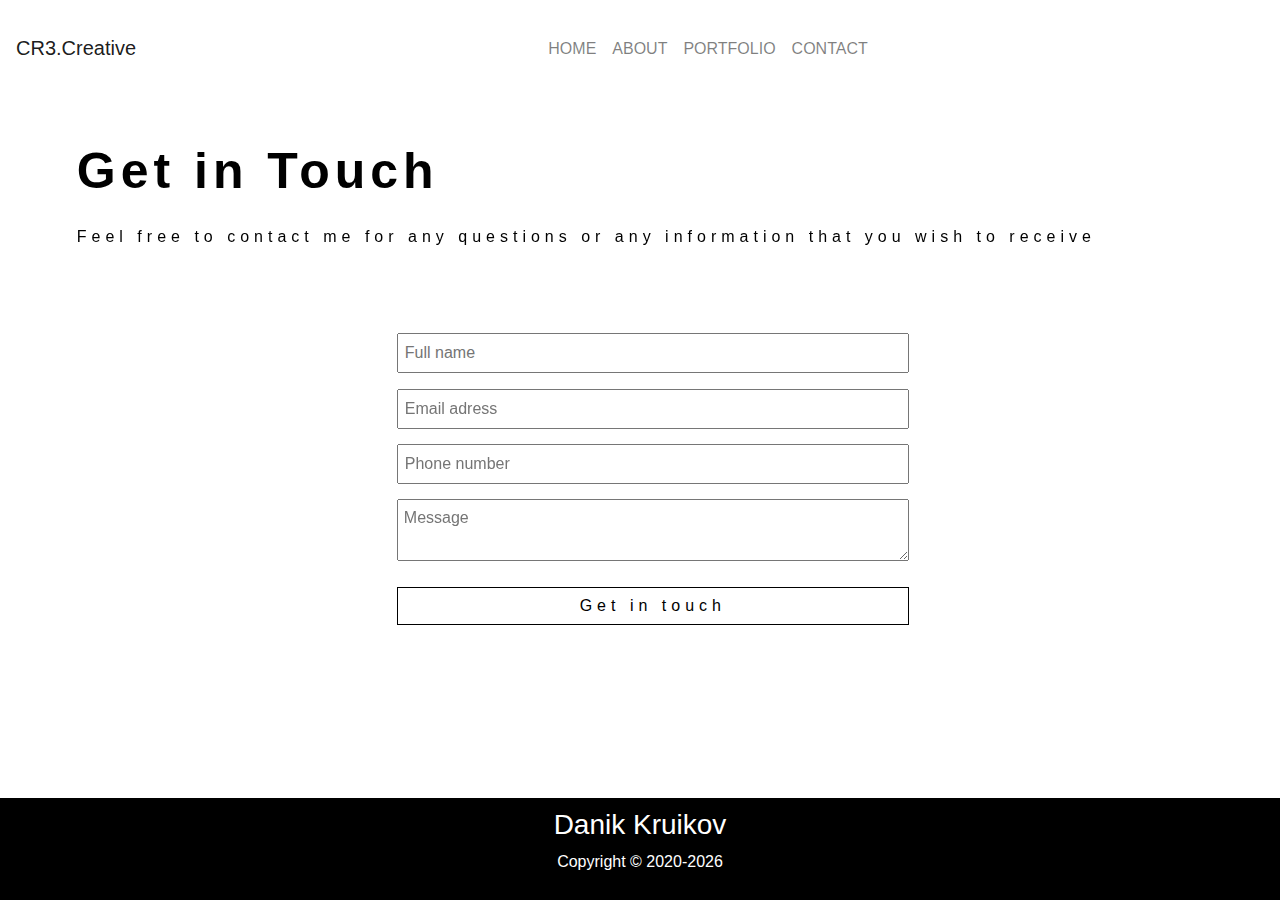
<file: contact.html>
<!-- PORTFOLIO WEBSITE CREATED FOR DANIEL KRUIKOV BY MAXIM FEDORETS 9/16/2022 -->
<!DOCTYPE html>
<html lang="en">
<head>
    <meta charset="UTF-8">
    <meta http-equiv="X-UA-Compatible" content="IE=edge">
    <meta name="viewport" content="width=device-width, initial-scale=1.0">
    <meta charset="utf-8">
    <meta name="viewport" content="width=device-width, initial-scale=1, shrink-to-fit=no">
    <link rel="stylesheet" href="https://cdn.jsdelivr.net/npm/bootstrap@4.0.0/dist/css/bootstrap.min.css" integrity="sha384-Gn5384xqQ1aoWXA+058RXPxPg6fy4IWvTNh0E263XmFcJlSAwiGgFAW/dAiS6JXm" crossorigin="anonymous">
    <title>Daniel K</title>
    <!-- LINK TO CSS FILE -->
    <link rel="stylesheet" href="contact.css">
    <!-- GOOGLE FONTS -->
    <link rel="preconnect" href="https://fonts.googleapis.com">
    <link rel="preconnect" href="https://fonts.gstatic.com" crossorigin>
    <link href="https://fonts.googleapis.com/css2?family=Assistant&display=swap" rel="stylesheet">
    <!-- ANIMATION CSS -->
    <link href="https://unpkg.com/aos@2.3.1/dist/aos.css" rel="stylesheet">
</html>
<body>
    <!-- PAGE NAVIGATION -->
    <nav class="navbar navbar-expand-lg navbar-light bg-transparent" id="navigationShow">
        <a class="navbar-brand" href="#">CR3.Creative</a>
        <button class="navbar-toggler" type="button" data-toggle="collapse" data-target="#navbarSupportedContent" aria-controls="navbarSupportedContent" aria-expanded="false" aria-label="Toggle navigation">
          <span class="navbar-toggler-icon"></span>
        </button>
      
        <div class="collapse navbar-collapse" id="navbarSupportedContent">
          <ul class="navbar-nav mr-auto" id="itemsMenue">
            <li class="nav-item">
              <a class="nav-link" href="index.html">HOME</a>
            </li>
            <li class="nav-item">
              <a class="nav-link" href="about.html">ABOUT</a>
            </li>
            <li class="nav-item">
                <a class="nav-link" href="portfolio.html">PORTFOLIO</a>
            </li>
            <li class="nav-item">
                <a class="nav-link" href="contact.html">CONTACT</a>
            </li>
          </ul>
        </div>
      </nav>


      <!-- CONTACT FORM -->
      <section class="formStuff" data-aos="fade-down" data-aos-duration="1000">
        <div data-aos="fade-down" data-aos-duration="1000">
            <h1>Get in Touch</h1>
            <h6>Feel free to contact me for any questions or any information that you wish to receive</h6>
        </div>

        <div data-aos="fade-down" data-aos-duration="1000">
            <form data-aos="fade-down" data-aos-duration="1000">
                <input placeholder="Full name" class="fullName" id="FN" type="text" required>
                <input placeholder="Email adress" class="emailAdress" id="EA" type="email" required>
                <input placeholder="Phone number" class="phoneNumber" id="PN" type= "tel" required>
                <textarea placeholder="Message" class="message" id="MSG" type="text" required></textarea>
                <button>Get in touch</button>
            </form>
        </div>
      </section>














      <footer>
        <!-- <div class="goUpNow">
            <h1></h1>
            <a href="#welcomeS">
                <button id="goUP">Go Up</button>
            </a>
        </div> -->
        <h3>Danik Kruikov</h3>
        <p> Copyright © 2020-<script>document.write(new Date().getFullYear())</script></p>
    </footer>



        <!-- SCROOL ANIMATION JS -->
        <script src="https://unpkg.com/aos@2.3.1/dist/aos.js"></script>
        <script>
        AOS.init();
        </script>
    </body>
</html>
</file>
<file: contact.css>
*{
    margin-top: 0.5%;
    overflow-y: none;
    scroll-behavior: smooth;
}

nav ul{
    text-align: right;
    margin: 0 auto;
}
  
body{
    background-color: /* dark cool gray */ #ffffff;
    scroll-behavior: smooth;
}

.formStuff{
    text-align: center;
    margin-top: 5%;
}

.formStuff h1{
    font-family: 'Assistant', sans-serif;
    font-family: 'IBM Plex Sans Devanagari', sans-serif;
    font-weight: bolder;
    font-size:50px;
    letter-spacing: 5px;
    color: black;
    text-align: left;
    margin-left: 6%;
}

.formStuff h6{
    font-family: 'Assistant', sans-serif;
    font-family: 'IBM Plex Sans Devanagari', sans-serif;
    font-weight: lighter;
    letter-spacing: 5px;
    color: black;
    text-align: left;
    margin-left: 6%;
    margin-top: 2%;
}

.formStuff form{
    margin-top: 5%;
    margin-left: 6%;
    margin-right: 6%;
    text-align: center;
    display: flex;
    flex-direction: column;
    justify-content: center;
    width: 40%;
    position: absolute;
    left: 25%;
}

form input, textarea{
    margin-top: 3%;
    padding: 6px;
}

form button{
    margin-top: 5%;
    padding: 6px;
    background-color: /* dark cool gray */ #ffffff;
    border: 1px solid black;
    border-radius: 5px;
    font-family: 'Assistant', sans-serif;
    font-family: 'IBM Plex Sans Devanagari', sans-serif;
    font-weight: normal;
    letter-spacing: 5px;
    color: black;
    text-align: center;
    width: 100%;
    border-radius: 0;
}




/* FOOTER */
footer{
    text-align: center;
    background-color: black;
    color: #ffffff;
    padding: 10px;
    position: absolute;
    bottom: 0;
    width: 100%;
}
</file>
